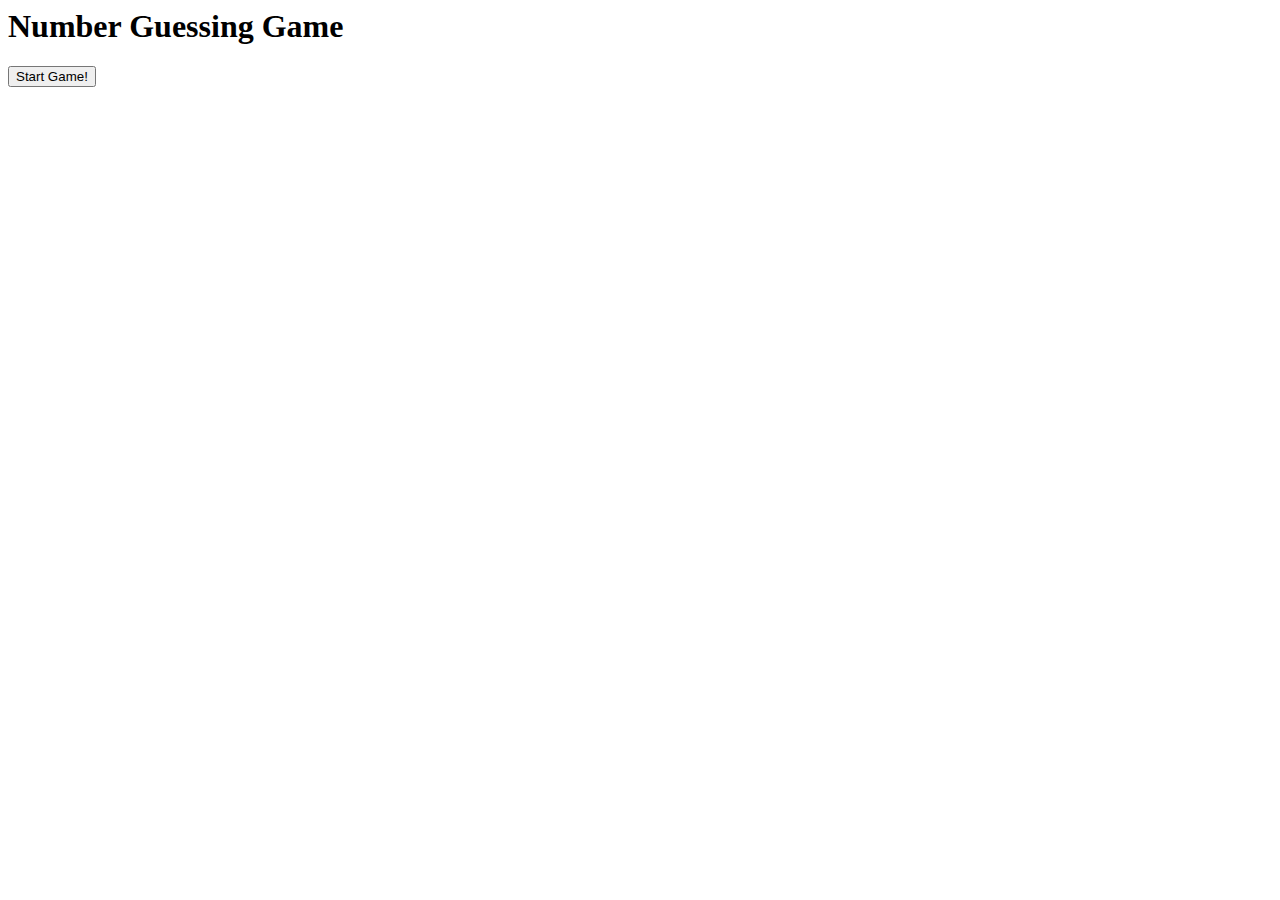
<file: Week_2/NumberGuessing_V1/index.html>
<html>
    <head>
        <title>Number Guessing Project</title>
        <script src="main.js"></script>
    </head>
    <body>
        <h1>Number Guessing Game</h1>
        <button type="button" onclick="playGame()">Start Game!</button>
    </body>
</html>
</file>
